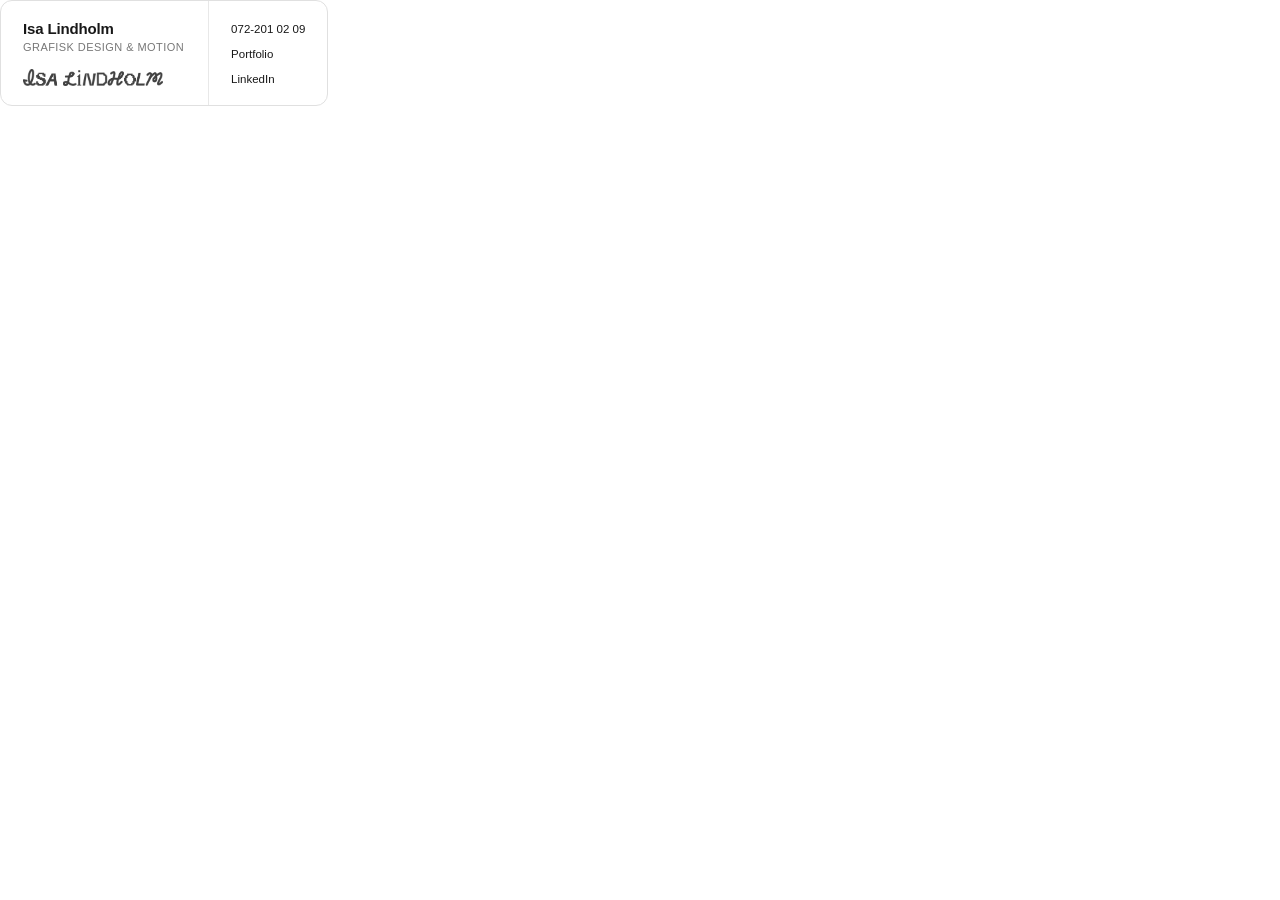
<file: mejlsignatur.html>
<!DOCTYPE html>
<html>
<head><meta charset="UTF-8"></head>
<body style="margin:0;padding:0;background:#ffffff;">

<table cellpadding="0" cellspacing="0" border="0" style="font-family:'Helvetica Neue',Helvetica,Arial,sans-serif;">
  <tr>
    <td>
      <table cellpadding="0" cellspacing="0" border="0"
             style="border:1.5px solid #e0e0e0;border-radius:12px;overflow:hidden;background:#ffffff;">
        <tr>
          <!-- LEFT: name + title + logo -->
          <td style="padding:18px 24px 18px 22px;vertical-align:middle;">
            <div style="font-size:15px;font-weight:700;color:#181818;letter-spacing:-0.01em;line-height:1.2;margin-bottom:3px;white-space:nowrap;">
              Isa Lindholm
            </div>
            <div style="font-size:11px;color:#777777;letter-spacing:0.04em;text-transform:uppercase;margin-bottom:16px;white-space:nowrap;">
              Grafisk design &amp; motion
            </div>
            <img src="[data-uri]" alt="Isa Lindholm" style="height:17px;display:block;opacity:0.82;">
          </td>

          <!-- DIVIDER -->
          <td style="width:1px;background:#e8e8e8;padding:0;"></td>

          <!-- RIGHT: contact info -->
          <td style="padding:18px 22px 18px 22px;vertical-align:middle;">
            <table cellpadding="0" cellspacing="0" border="0">
              <tr>
                <td style="padding-bottom:7px;">
                  <span style="font-size:11.5px;color:#181818;">072-201 02 09</span>
                </td>
              </tr>
              <tr>
                <td style="padding-bottom:7px;">
                  <a href="https://jellywoof.github.io/Isalindholm/isa_lindholm_v70.html"
                     style="font-size:11.5px;color:#181818;text-decoration:none;">Portfolio</a>
                </td>
              </tr>
              <tr>
                <td>
                  <a href="https://www.linkedin.com/in/isa-lindholm-9b4313180/"
                     style="font-size:11.5px;color:#181818;text-decoration:none;">LinkedIn</a>
                </td>
              </tr>
            </table>
          </td>
        </tr>
      </table>
    </td>
  </tr>
</table>

</body>
</html>
</file>
